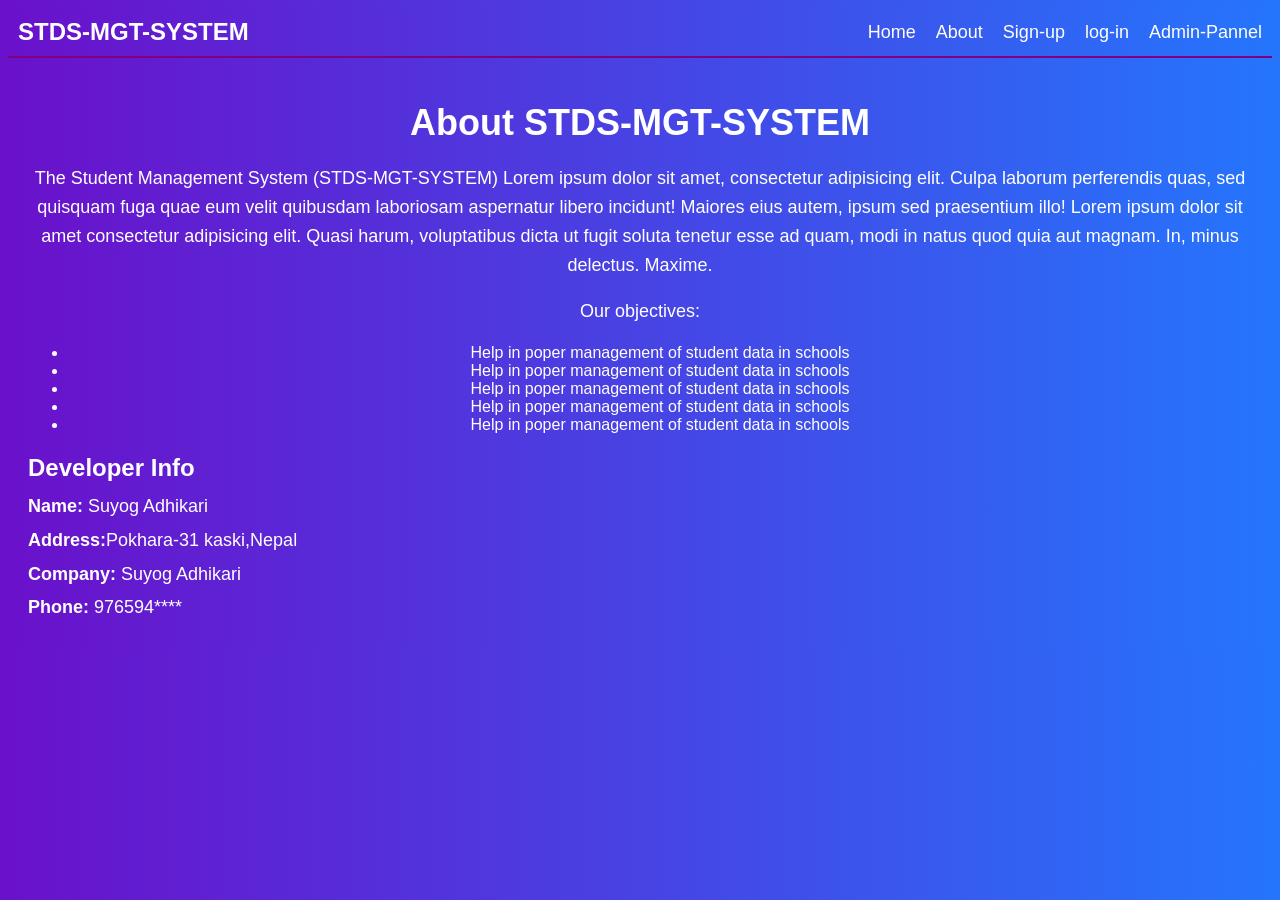
<file: about/about.html>
<html lang="en">
<head>
    <meta charset="UTF-8">
    <meta name="viewport" content="width=device-width, initial-scale=1.0">
    <title>About - STDS-MGT-SYSTEM</title>
    <link rel="stylesheet" href="about.css">
</head>
<body>
    <div class="navbar">
        <div class="title">STDS-MGT-SYSTEM</div>
        <div class="menu">
            <a href="../index.html">Home</a>
            <a href="about.html">About</a>
            <a href="../signup/signup.html">Sign-up</a>
            <a href="../log-in/login.html">log-in</a>
            <a href="../admin/adpg.html">Admin-Pannel</a>
        </div>
        <div class="hamburger" onclick="toggleMenu()">
            <div></div>
            <div></div>
            <div></div>
        </div>
    </div>
    <div class="content">
        <h1>About STDS-MGT-SYSTEM</h1>
        <p>
            The Student Management System (STDS-MGT-SYSTEM) Lorem ipsum dolor sit amet, consectetur adipisicing elit. Culpa laborum perferendis quas, sed quisquam fuga quae eum velit quibusdam laboriosam aspernatur libero incidunt! Maiores eius autem, ipsum sed praesentium illo! Lorem ipsum dolor sit amet consectetur adipisicing elit. Quasi harum, voluptatibus dicta ut fugit soluta tenetur esse ad quam, modi in natus quod quia aut magnam. In, minus delectus. Maxime.
        <p>
            Our objectives:
            <ul>
                <li>Help in poper management of student data in schools </li>
                <li>Help in poper management of student data in schools </li>
                <li>Help in poper management of student data in schools </li>
                <li>Help in poper management of student data in schools </li>
                <li>Help in poper management of student data in schools </li>
            </ul>
        </p>
        <div class="developer-info">
            <h2><b>Developer Info</b></h2>
            <p><strong>Name:</strong> Suyog Adhikari</p>
            <p><strong>Address:</strong>Pokhara-31 kaski,Nepal</p>
            <p><strong>Company:</strong> Suyog Adhikari</p>
            <p><strong>Phone:</strong> 976594****</p>
        </div>
    </div>
    <script>
        function toggleMenu() {
            const menu = document.querySelector('.navbar .menu');
            menu.style.display = menu.style.display === 'flex' ? 'none' : 'flex';
        }
    </script>
</body>
</html>
</file>
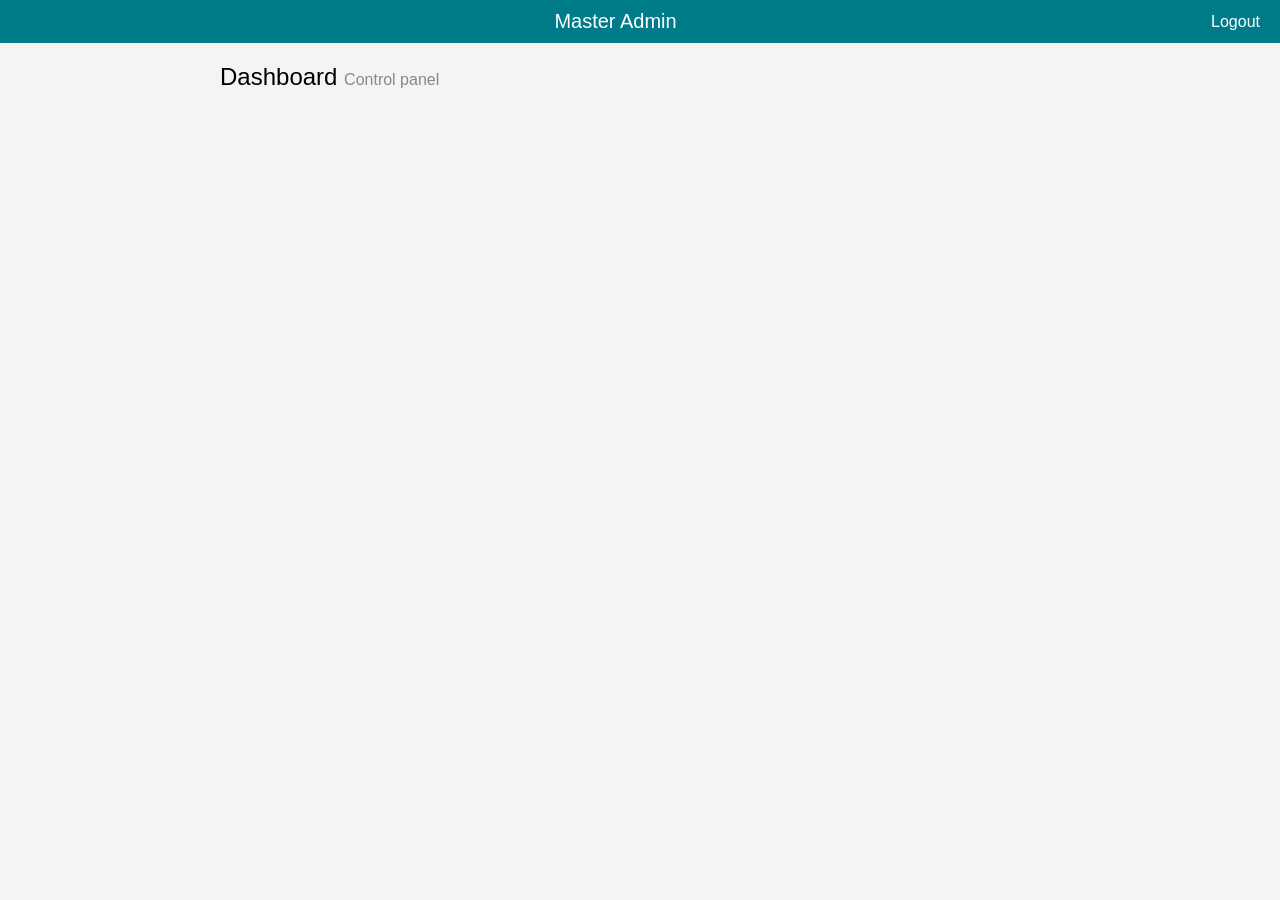
<file: admin/admin.html>
<!DOCTYPE html>
<html lang="en">
<head>
    <meta charset="UTF-8">
    <meta name="viewport" content="width=device-width, initial-scale=1.0">
    <title>adm</title>
    <link rel="stylesheet" href="adpg.css">
</head>
<body>
    <div class="header">
        <div class="men" onclick="toggleSidebar()"><i class="fas fa-bars"></i></div>
        <div class="title">Master Admin</div>
        <div class="logout">Logout</div>
    </div>
    <div class="sidebar" id="sidebar">
        <div class="close-men" onclick="toggleSidebar()"><i class="fas fa-times"></i></div>
        <a href="#">Dashboard</a>
        <a href="#">Settings</a>
        <a href="#">Page Management</a>
        <a href="#">Metadata</a>
    </div>
    <div class="main-content">
        <div class="title">Dashboard <span>Control panel</span></div>
    </div>

</body>
</html>
</file>
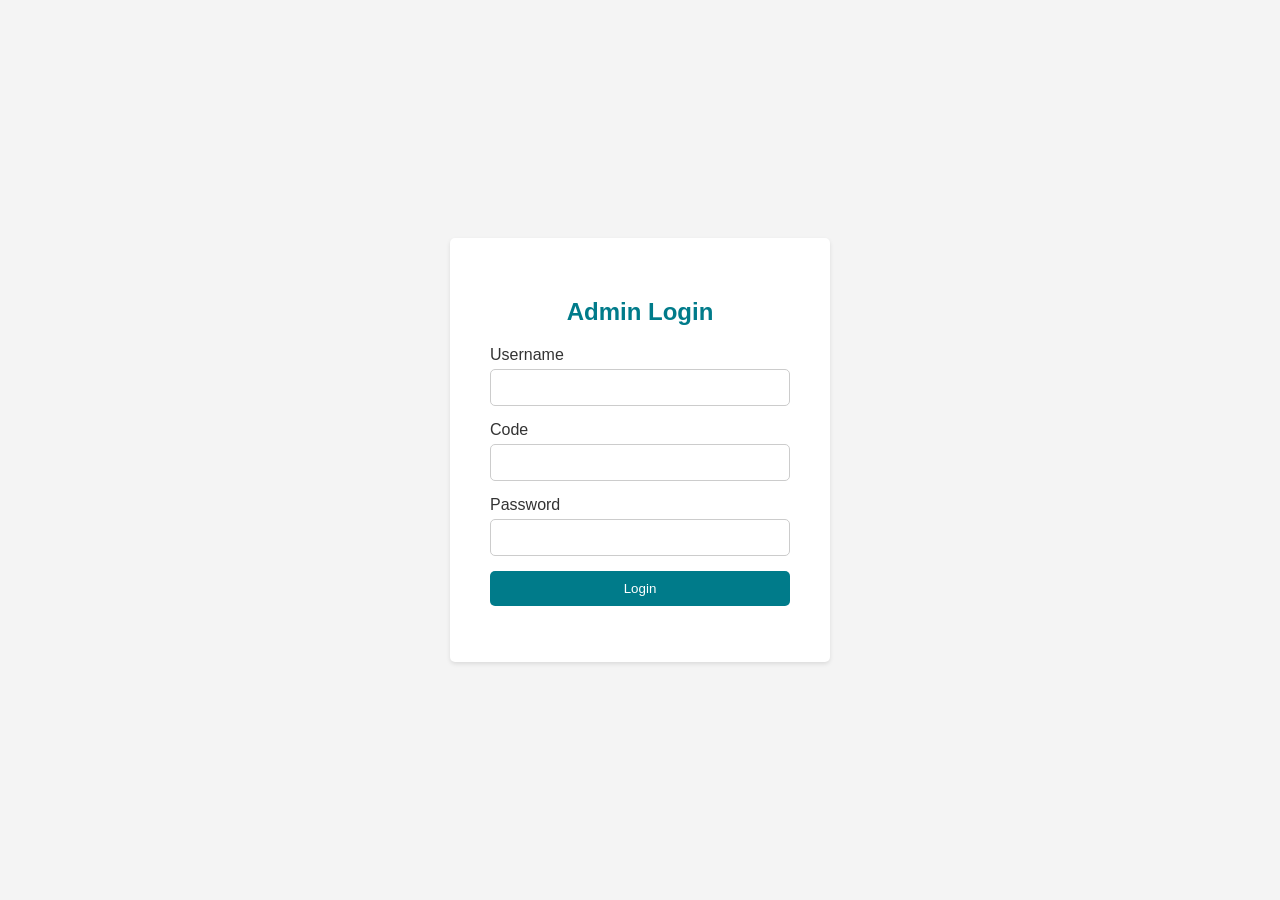
<file: admin/adpg.html>
<html>
<head>
    <title>Admin Login</title>
    <style>
        body {
            font-family: Arial, sans-serif;
            margin: 0;
            padding: 0;
            background-color: #f4f4f4;
            display: flex;
            justify-content: center;
            align-items: center;
            height: 100vh;
        }
        .login-container {
            background-color: white;
            padding: 40px;
            border-radius: 5px;
            box-shadow: 0 2px 4px rgba(0,0,0,0.1);
            width: 300px;
            text-align: center;
        }
        .login-container h2 {
            margin-bottom: 20px;
            color: #007b8a;
        }
        .login-container .input-group {
            margin-bottom: 15px;
            text-align: left;
        }
        .login-container .input-group label {
            display: block;
            margin-bottom: 5px;
            color: #333;
        }
        .login-container .input-group input {
            width: 100%;
            padding: 10px;
            border: 1px solid #ccc;
            border-radius: 5px;
        }
        .login-container .input-group input:focus {
            border-color: #007b8a;
            outline: none;
        }
        .login-container .btn {
            background-color: #007b8a;
            color: white;
            padding: 10px 20px;
            border: none;
            border-radius: 5px;
            cursor: pointer;
            width: 100%;
        }
        .login-container .btn:hover {
            background-color: #005f6b;
        }
    </style>
</head>
<body>
    <div class="login-container">
        <h2>Admin Login</h2>
        <form>
            <div class="input-group">
                <label for="username">Username</label>
                <input type="text" id="username" name="username" required>
            </div>
            <div class="input-group">
                <label for="code">Code</label>
                <input type="text" id="code" name="code" required>
            </div>
            <div class="input-group">
                <label for="password">Password</label>
                <input type="password" id="password" name="password" required>
            </div>
            <button  type="submit" class="btn">Login</button>
        </form>
    </div>
</body>
</html>
</file>
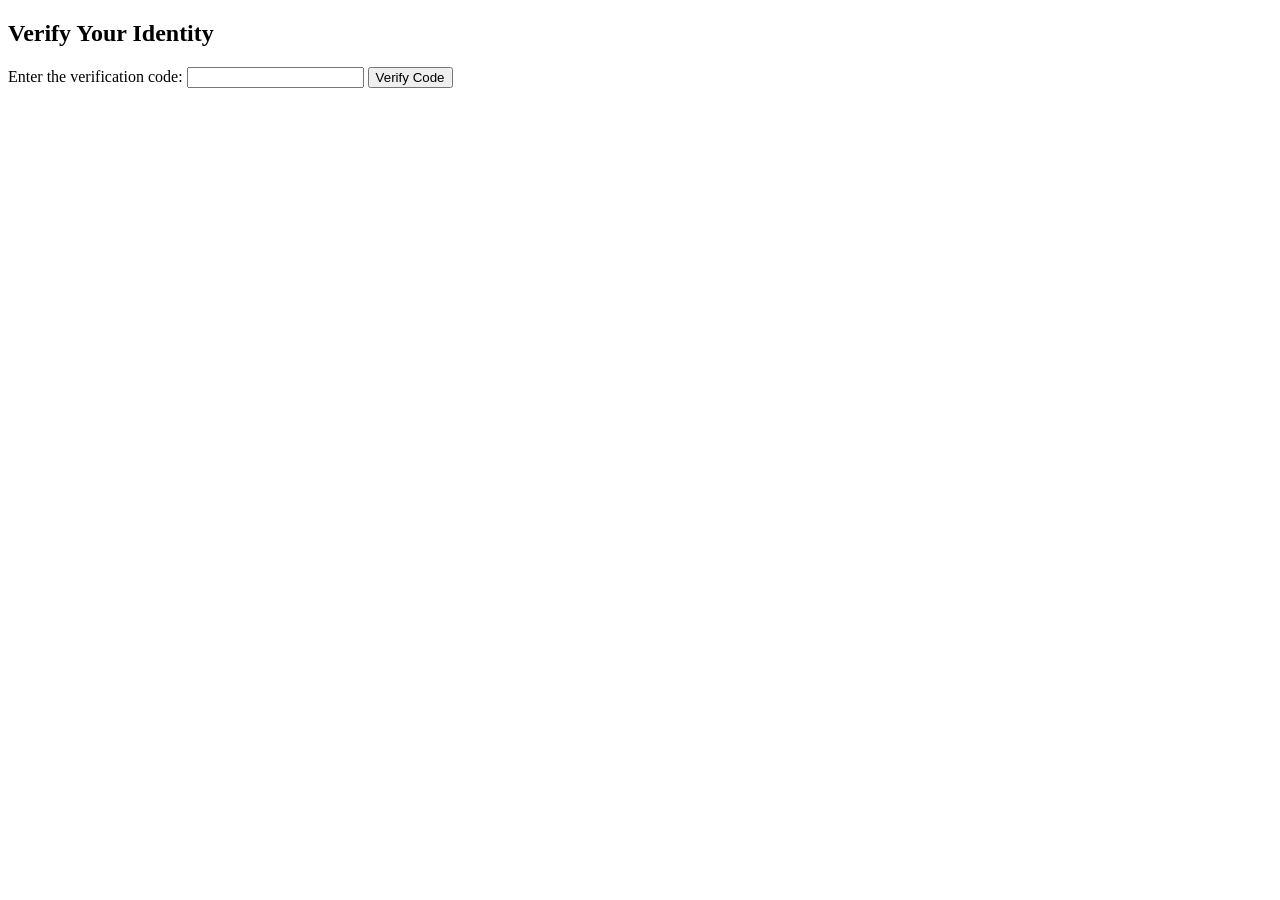
<file: password-verification/verify-code.html>
<!DOCTYPE html>
<html lang="en">
<head>
    <meta charset="UTF-8">
    <meta name="viewport" content="width=device-width, initial-scale=1.0">
    <title>SMS-Verify-Code</title>
</head>
<body>
    <div class="form-container">
        <h2>Verify Your Identity</h2>
        <form action="reset_password.php" method="POST">
            <label for="code">Enter the verification code:</label>
            <input type="text" id="code" name="code" required>
            <button type="submit">Verify Code</button>
        </form>
    </div>
</body>
</html>
</file>
<file: about/about.css>
body {
    scrollbar-width: thick;
    scroll-behavior: smooth;
    font-family: Arial, sans-serif;
    background: linear-gradient(90deg, #6a11cb 0%, #2575fc 100%);
}
.navbar {
    display: flex;
    justify-content: space-between;
    align-items: center;
    background: linear-gradient(90deg, #6a11cb 0%, #2575fc 100%);
    padding: 10px;
    border-bottom: 2px solid purple;
}
.navbar .title {
    font-size: 24px;
    color: white;
    font-weight: bold;
}
.navbar .menu {
    display: flex;
    gap: 20px;
}
.navbar .menu a {
    color: white;
    text-decoration: none;
    font-size: 18px;
    transition: color 0.3s;
}
.navbar .menu a:hover {
    color: #ffcc00;
}
.hamburger {
    display: none;
    flex-direction: column;
    cursor: pointer;
}
.hamburger div {
    width: 25px;
    height: 3px;
    background-color: white;
    margin: 4px 0;
}
@media (max-width: 768px) {
    .navbar .menu {
        display: none;
        flex-direction: column;
        width: 100%;
        background: linear-gradient(90deg, #6a11cb 0%, #2575fc 100%);
        position: absolute;
        top: 50px;
        left: 0;
    }
    .navbar .menu a {
        padding: 10px;
        border-top: 1px solid #fff;
    }
    .navbar .menu a:first-child {
        border-top: none;
    }
    .hamburger {
        display: flex;
    }
}
.content {
    padding: 20px;
    background: linear-gradient(90deg, #6a11cb 0%, #2575fc 100%);
    color: white;
    text-align: center;
}
.content h1 {
    font-size: 36px;
    margin-bottom: 20px;
}
.content p {
    font-size: 18px;
    line-height: 1.6;
}
.developer-info {
    margin-top: 20px;
    text-align: left;
}
.developer-info h2 {
    font-size: 24px;
    margin-bottom: 10px;
}
.developer-info p {
    font-size: 18px;
    margin: 5px 0;
}
</file>
<file: admin/adpg.css>
body {
    font-family: Arial, sans-serif;
    margin: 0;
    padding: 0;
    background-color: #f4f4f4;
}
.header {
    background-color: #007b8a;
    color: white;
    padding: 10px 20px;
    display: flex;
    justify-content: space-between;
    align-items: center;
}
.header .title {
    font-size: 20px;
}
.header .logout {
    font-size: 16px;
    cursor: pointer;
}
.sidebar {
    width: 200px;
    background-color: #2c3e50;
    position: fixed;
    top: 0;
    bottom: 0;
    padding-top: 60px;
    transform: translateX(-100%);
    transition: transform 0.3s ease;
}
.sidebar a {
    display: block;
    color: white;
    padding: 15px;
    text-decoration: none;
}
.sidebar a:hover {
    background-color: #34495e;
}
.main-content {
    margin-left: 200px;
    padding: 20px;
}
.main-content .title {
    font-size: 24px;
    margin-bottom: 20px;
}
.main-content .title span {
    font-size: 16px;
    color: #888;
}
.cards {
    display: flex;
    flex-wrap: wrap;
    gap: 20px;
}
.card {
    background-color: white;
    border-radius: 5px;
    box-shadow: 0 2px 4px rgba(0,0,0,0.1);
    padding: 20px;
    width: calc(33.333% - 20px);
    display: flex;
    flex-direction: column;
    align-items: center;
    justify-content: center;
    text-align: center;
}
.card .number {
    font-size: 36px;
    margin-bottom: 10px;
}
.card .label {
    font-size: 18px;
    margin-bottom: 10px;
}
.card .more-info {
    font-size: 14px;
    color: #007b8a;
    text-decoration: none;
}
.card.blue {
    background-color: #3498db;
    color: white;
}
.card.orange {
    background-color: #f39c12;
    color: white;
}
.card.red {
    background-color: #e74c3c;
    color: white;
}
.card.green {
    background-color: #2ecc71;
    color: white;
}
.card.purple {
    background-color: #9b59b6;
    color: white;
}
.card.pink {
    background-color: #e91e63;
    color: white;
}
.men {
    font-size: 24px;
    cursor: pointer;
}
.sidebar.open {
    transform: translateX(0);
}
.close-men {
    display: none;
    font-size: 24px;
    cursor: pointer;
    position: absolute;
    top: 10px;
    right: 10px;
}
.sidebar.open .close-men {
    display: block;
}
</file>
